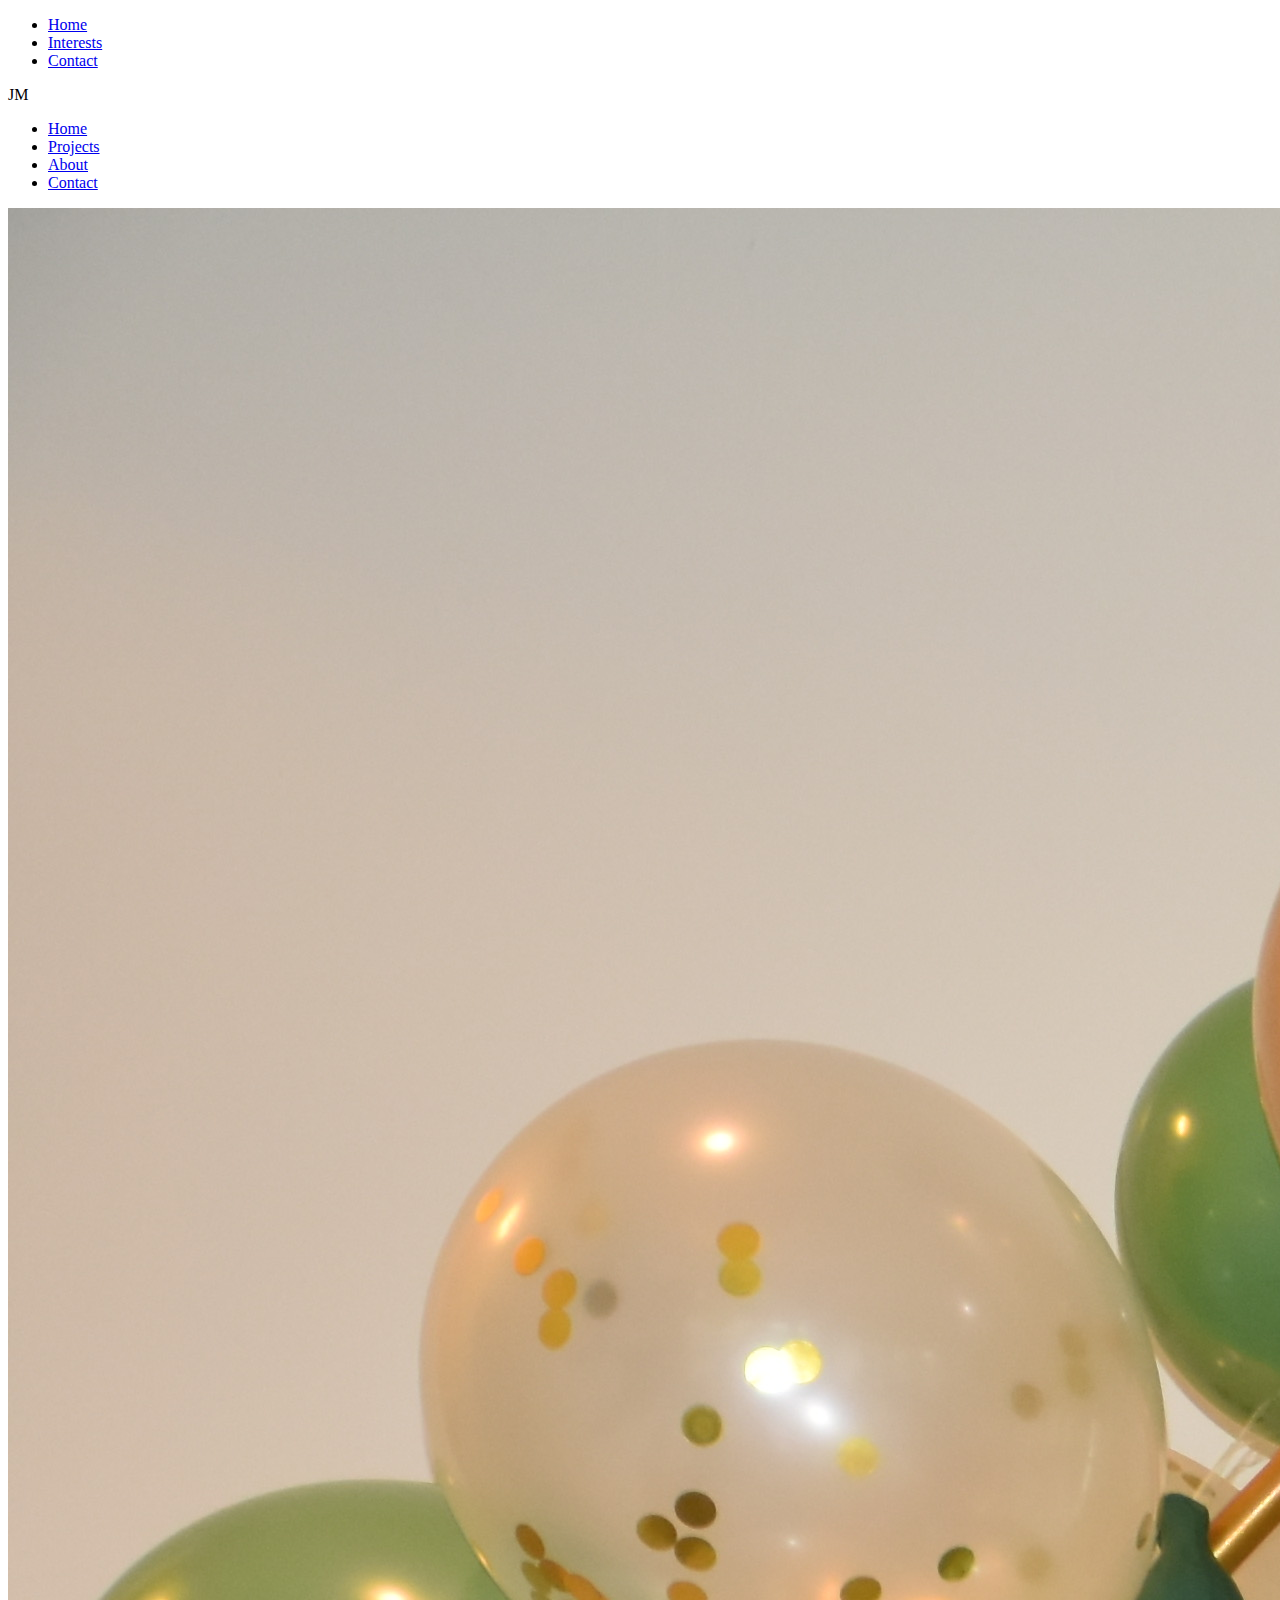
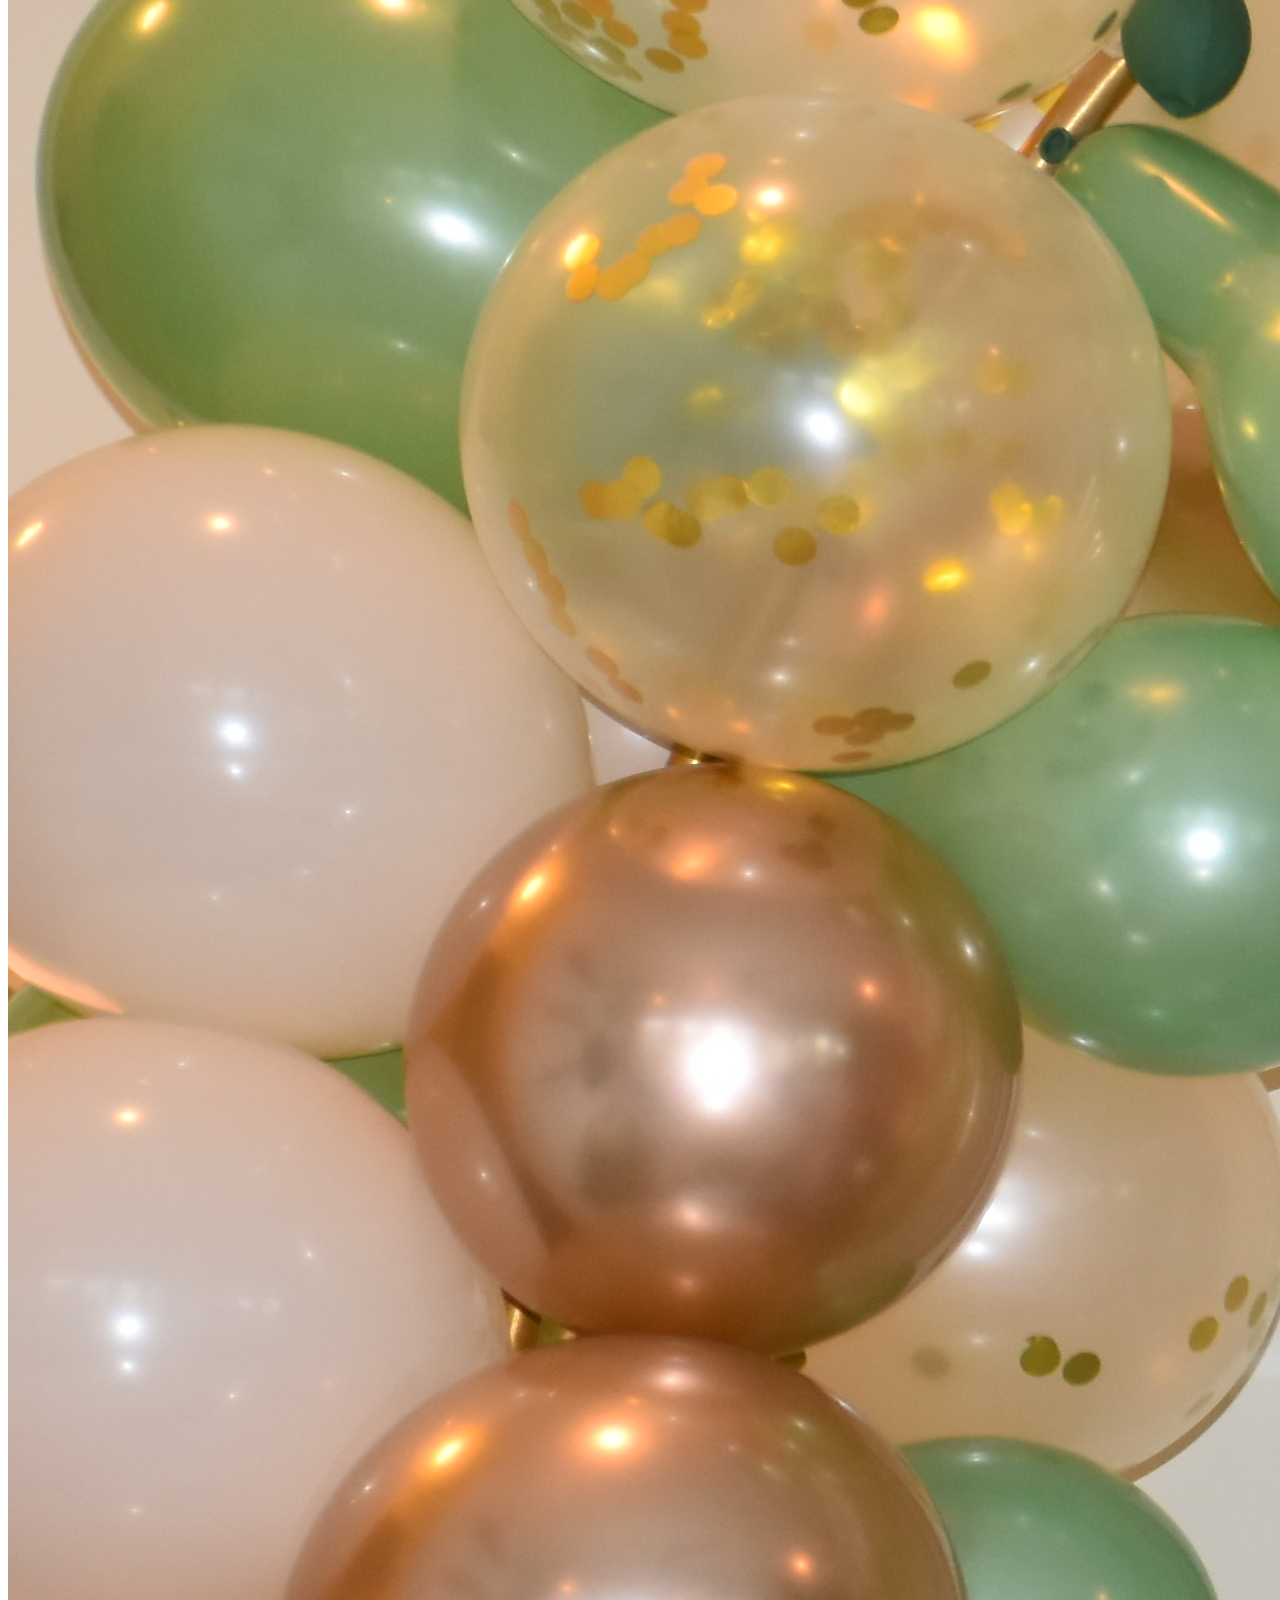
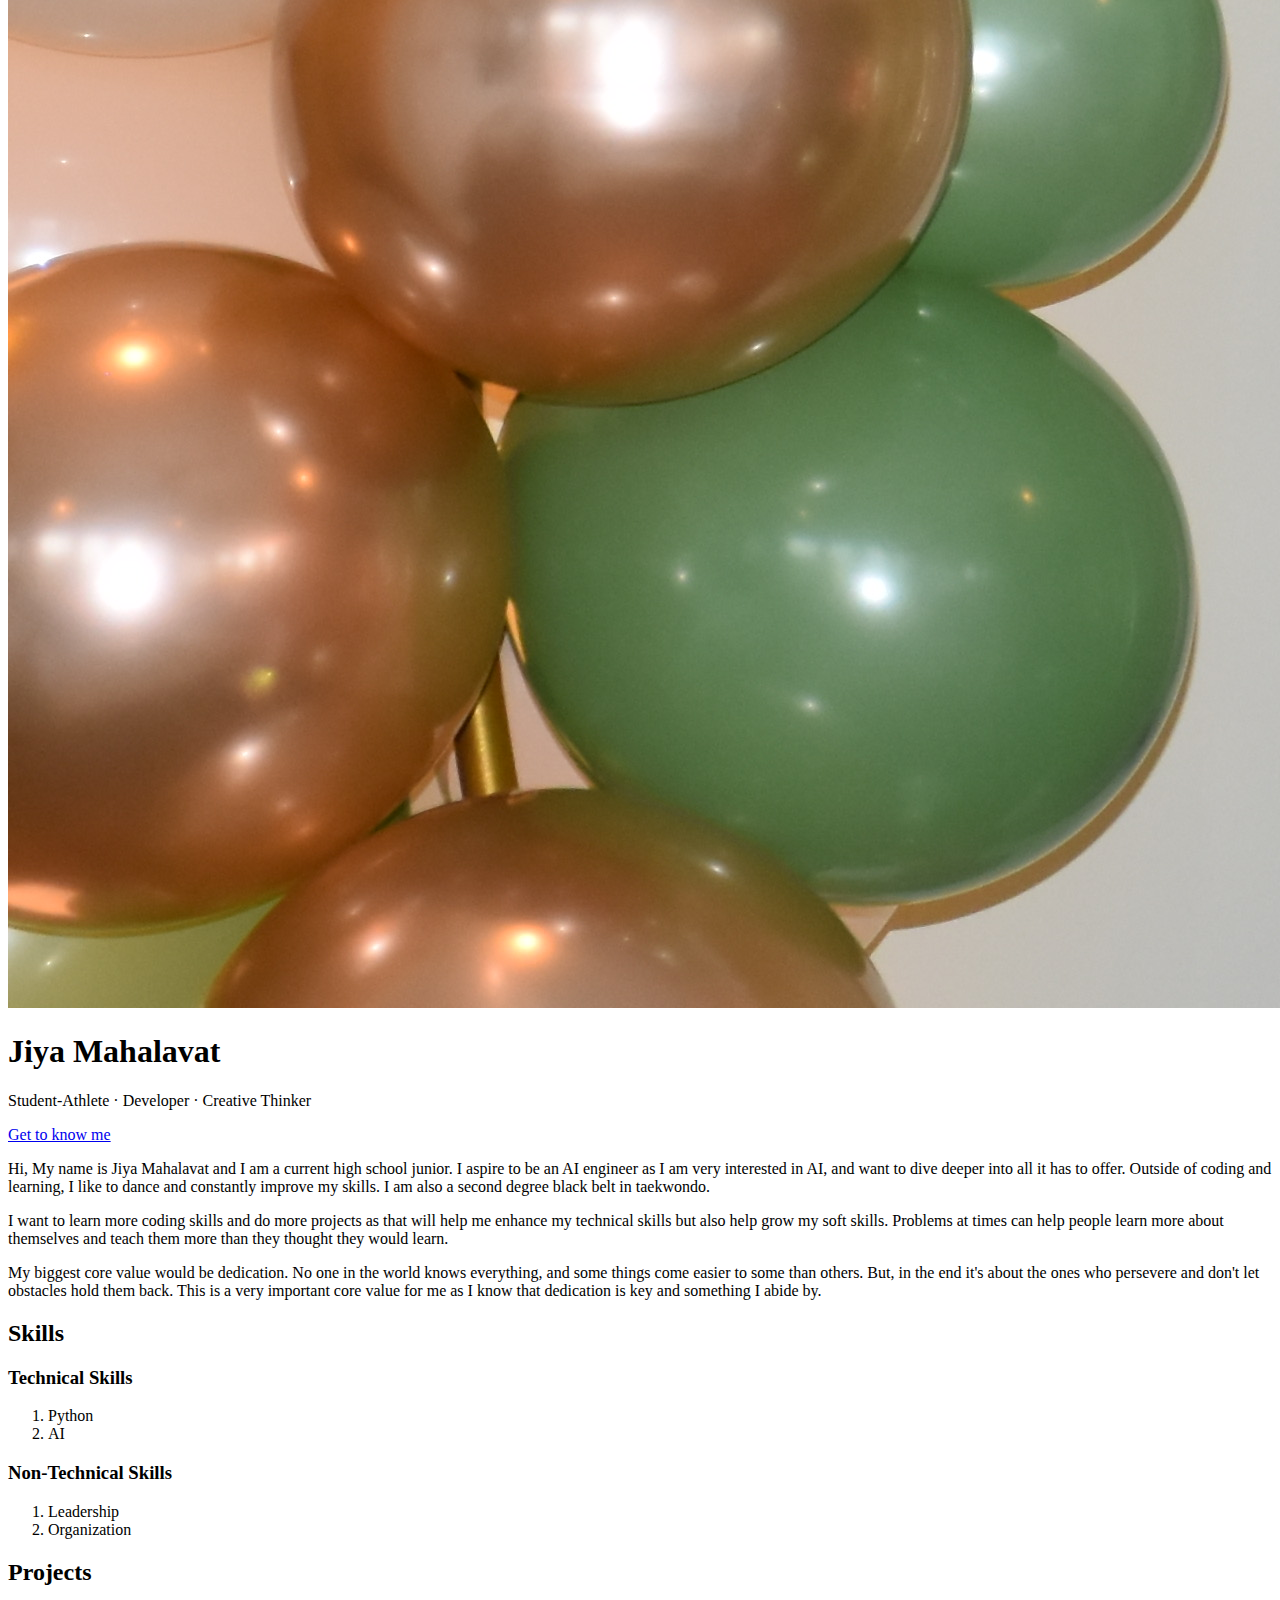
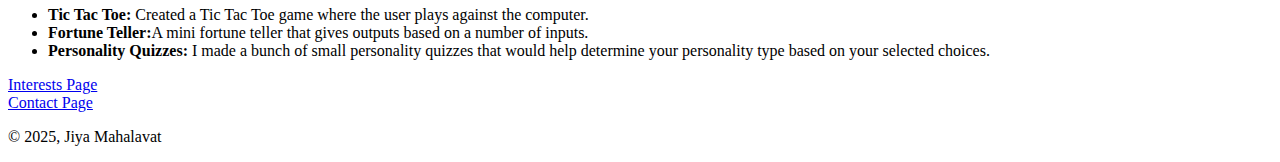
<file: index.html>
<!DOCTYPE html>
<html>
<head>
  <link rel="stylesheet" href="styles.css">
  <title>Jiya Mahalavat</title>
</head>
<body>
<nav>
  <ul class="navbar">
    <li><a href="index.html" class="navlink">Home</a></li>
    <li><a href="interests.html" class="navlink">Interests</a></li>
    <li><a href="contact.html" class="navlink">Contact</a></li>
  </ul>
</nav>

<div class="row">
  <div class="column">
  </div>
  <div class="column">
  </div>
  <div class="column"> 
  </div>
</div>
<header class="hero">
  <nav class="hero-nav">
    <span class="logo">JM</span>
    <ul class="nav-links">
      <li><a href="index.html">Home</a></li>
      <li><a href="#">Projects</a></li>
      <li><a href="interests.html">About</a></li>
      <li><a href="contact.html">Contact</a></li>
    </ul>
  </nav>
  <div class="hero-content">
    <img src="DSC_5338_Original.jpg" id="profile-picture" alt="Profile Picture">

    <h1 class="hero-name">Jiya Mahalavat</h1>

    <p class="hero-tagline">
      Student-Athlete · Developer · Creative Thinker
    </p>

    <a href="interests.html" class="hero-button">Get to know me</a>
  </div>
</header>

<section>
  <p> Hi, My name is Jiya Mahalavat and I am a current high school junior. I aspire to be an AI engineer as I am very interested in AI, and want to dive deeper into all it has to offer. Outside of coding and learning, 
  I like to dance and constantly improve my skills. I am also a second degree black belt in taekwondo.</p>
  <p> I want to learn more coding skills and do more projects as that will help me enhance my technical skills but also help grow my soft skills. Problems at times can help people learn more about themselves
  and teach them more than they thought they would learn.</p>
  <p> My biggest core value would be dedication. No one in the world knows everything, and some things come easier to some than others. But, in the end it's about the ones who persevere and don't let
  obstacles hold them back. This is a very important core value for me as I know that dedication is key and something I abide by. </p>
</section>
<section>
  <h2>Skills</h2>
  <h3>Technical Skills</h3>
  <ol>
    <li>Python</li>
    <li>AI</li>
  </ol>
  <h3>Non-Technical Skills</h3>
  <ol>
    <li>Leadership</li>
    <li>Organization</li>
  </ol>
</section>
<section>
  <h2>Projects</h2>
  <ul>
    <li><strong>Tic Tac Toe:</strong> Created a Tic Tac Toe game where the user plays against the computer.</li>
    <li><strong>Fortune Teller:</strong>A mini fortune teller that gives outputs based on a number of inputs.</li>
    <li><strong>Personality Quizzes:</strong> I made a bunch of small personality quizzes that would help determine your personality type based on your selected choices.</li>
  </ul>
</section>
</body>
</html>
<nav>
  <a href="interests.html">Interests Page</a><br>
  <a href="contact.html">Contact Page</a>
</nav>

<footer>
  <p>© 2025, Jiya Mahalavat</p>
</footer>
</file>
<file: styles.css>

</file>
